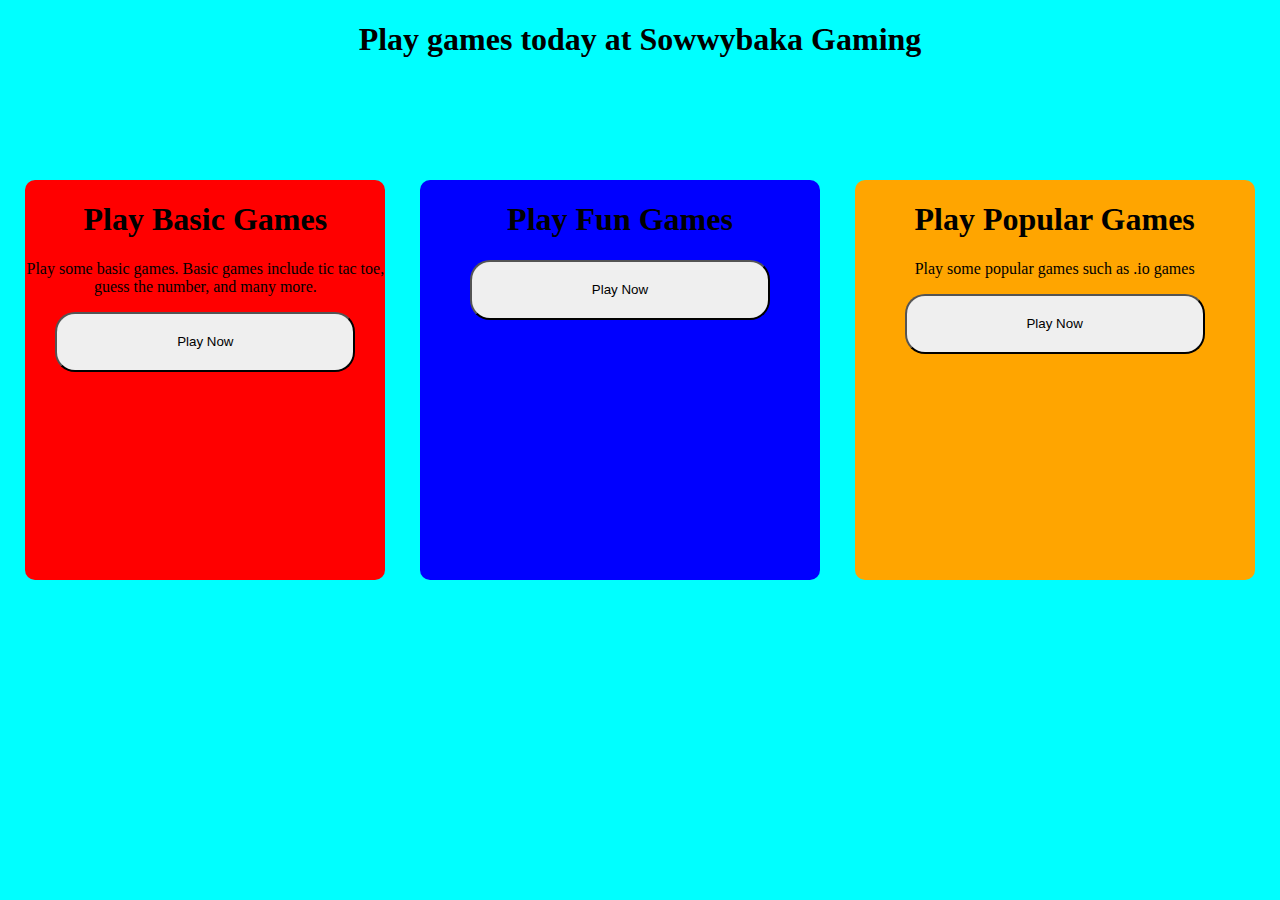
<file: Assesment 4/index.html>
<!DOCTYPE html>
<html lang="en">

<head>
    <meta charset="UTF-8">
    <meta http-equiv="X-UA-Compatible" content="IE=edge">
    <meta name="viewport" content="width=device-width, initial-scale=1.0">
    <title>Sowwybaka Gaming</title>
    <link rel="stylesheet" href="style.css">
</head>

<body>
    <header>

        <center>
            <h1>Play games today at Sowwybaka Gaming</h1>
        </center>
    </header>
    <div class="flex-container">

        <div class="basic_version">
            <h1>Play Basic Games</h1>
            <p>Play some basic games. Basic games include tic tac toe, guess the number, and many more.</p>

            <a href="basic-validation.html" target="_blank">
                <button type="button" id="basic_button">Play Now</button>
            </a>
        </div>

        <div class="Premium_version">
            <h1>Play Fun Games</h1>


            <a target="_blank" href="premium-validation.html">
                <button type="button" id="basic_button">Play Now</button>
            </a>
        </div>

        <div class="pro_version">
            <h1>Play Popular Games</h1>
            <p>Play some popular games such as .io games</p>


            <a target="_blank" href="pro-validation.html">
                <button type="button" id="basic_button">Play Now</button>
            </a>
        </div>

    </div>
</body>

</html>
</file>
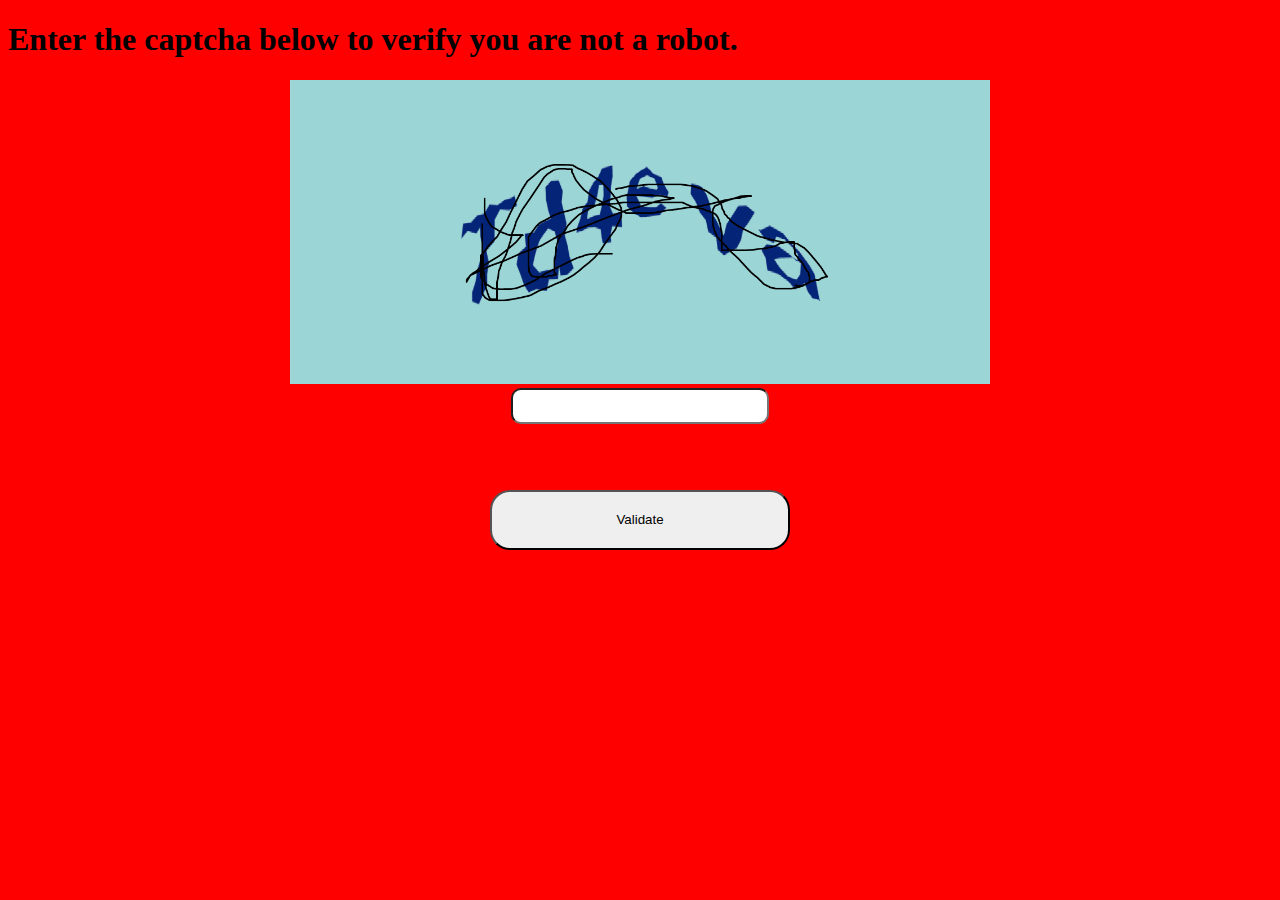
<file: Assesment 4/basic-validation.html>
<!DOCTYPE html>
<html lang="en">
<head>
    <meta charset="UTF-8">
    <meta http-equiv="X-UA-Compatible" content="IE=edge">
    <meta name="viewport" content="width=device-width, initial-scale=1.0">
    <title>Document</title>
    <link rel="stylesheet" href="style.css">
</head>
<body style="background-color: red;">
    <h1>Enter the captcha below to verify you are not a robot.</h1>
    <center>
    <img src="Captcha.png" width="700px">
    
    <br>
    <input id="validation_box" type="text">
    <br><br><br>
    <p id="bv"></p>
    <button type="button" onclick="validate()">Validate</button>
    <p id="bv"></p>
</center>

    <script>
        function validate(){
            let cc="Td4eva"
          let gc= document.getElementById("validation_box").value;
          if (gc==cc){
              location.href="basicsub.html"
          }
          else{
              document.getElementById("bv").innerText="Incorrect Captcha"
          }

        }
           
    </script>
</body>
</html>
</file>
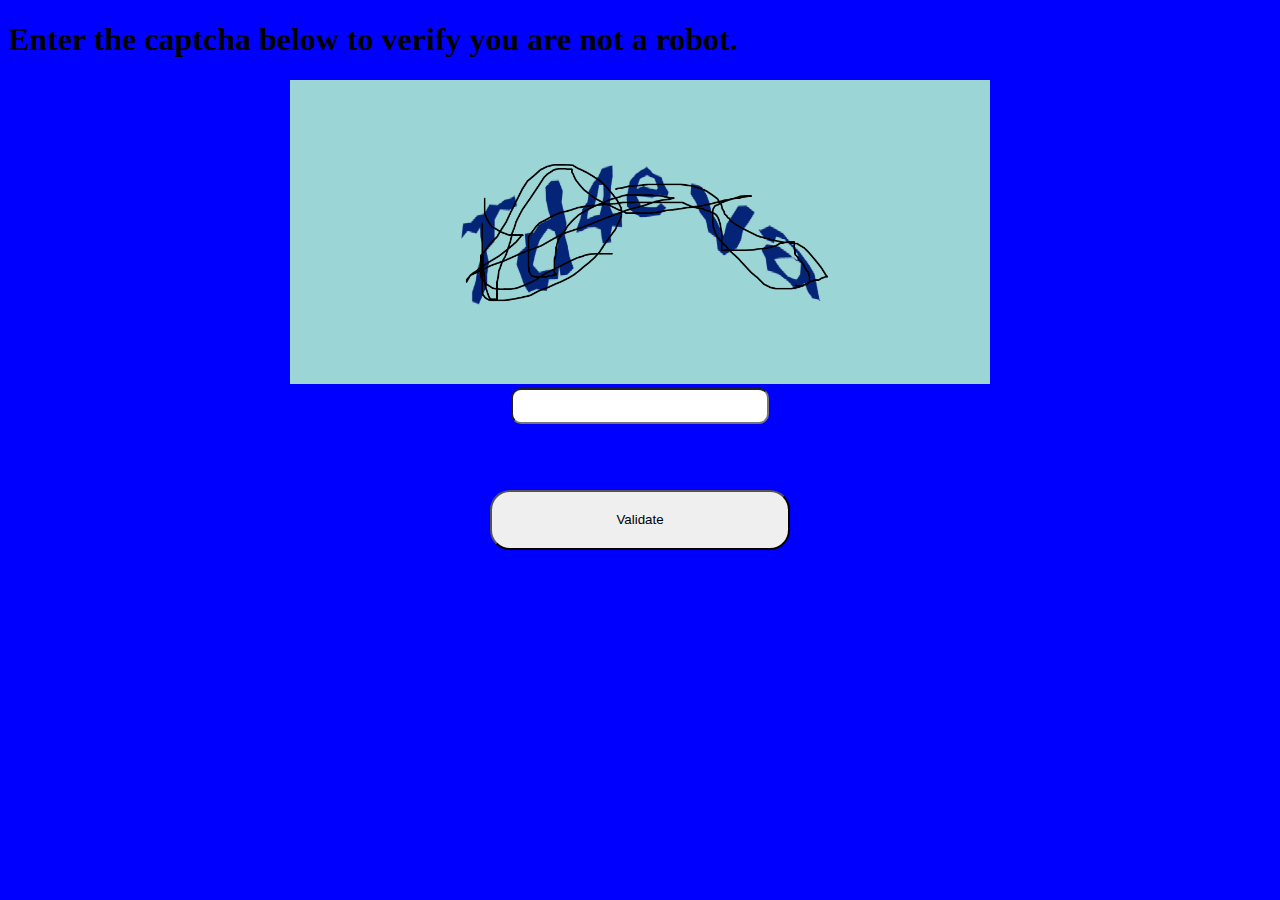
<file: Assesment 4/premium-validation.html>
<!DOCTYPE html>
<html lang="en">
<head>
    <meta charset="UTF-8">
    <meta http-equiv="X-UA-Compatible" content="IE=edge">
    <meta name="viewport" content="width=device-width, initial-scale=1.0">
    <title>Document</title>
    <link rel="stylesheet" href="style.css">
</head>
<body style="background-color: blue;">
    <h1>Enter the captcha below to verify you are not a robot.</h1>
    <center>
    <img src="Captcha.png" width="700px">
    
    <br>
    <input id="validation_box" type="text">
    <br><br><br>
    <p id="bv"></p>
    <button type="button" onclick="validate()">Validate</button>
    <p id="bv"></p>
</center>

    <script>
        function validate(){
            let cc="Td4eva"
          let gc= document.getElementById("validation_box").value;
          if (gc==cc){
              location.href="premiumsub.html"
          }
          else{
              document.getElementById("bv").innerText="Incorrect Captcha"
          }

        }
           
    </script>
</body>
</html>
</file>
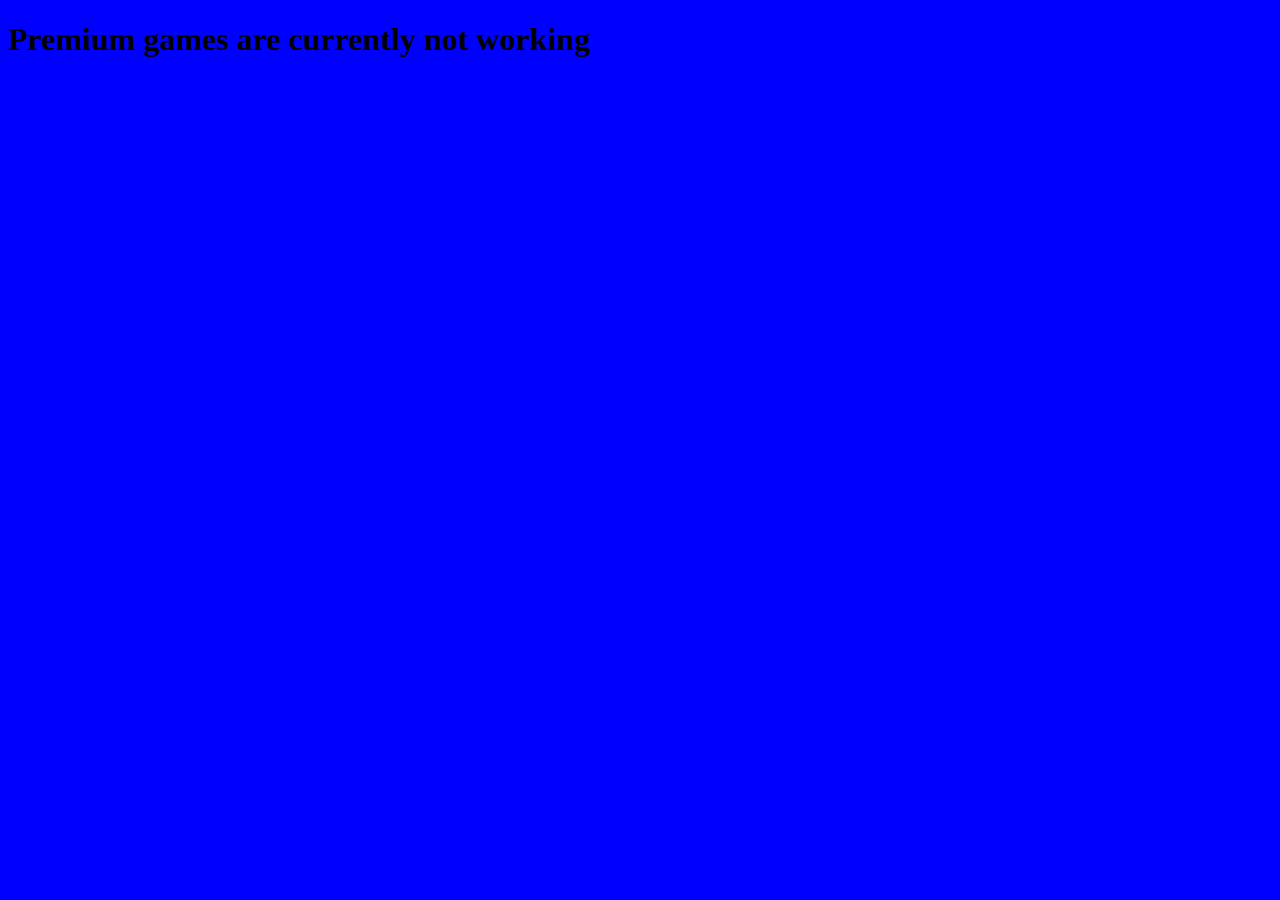
<file: Assesment 4/premiumsub.html>
<!DOCTYPE html>
<html lang="en">
<head>
    <meta charset="UTF-8">
    <meta http-equiv="X-UA-Compatible" content="IE=edge">
    <meta name="viewport" content="width=device-width, initial-scale=1.0">
    <title>Document</title>
</head>
<body style="background-color: blue;">
    <h1>Premium games are currently not working</h1>
</body>
</html>
</file>
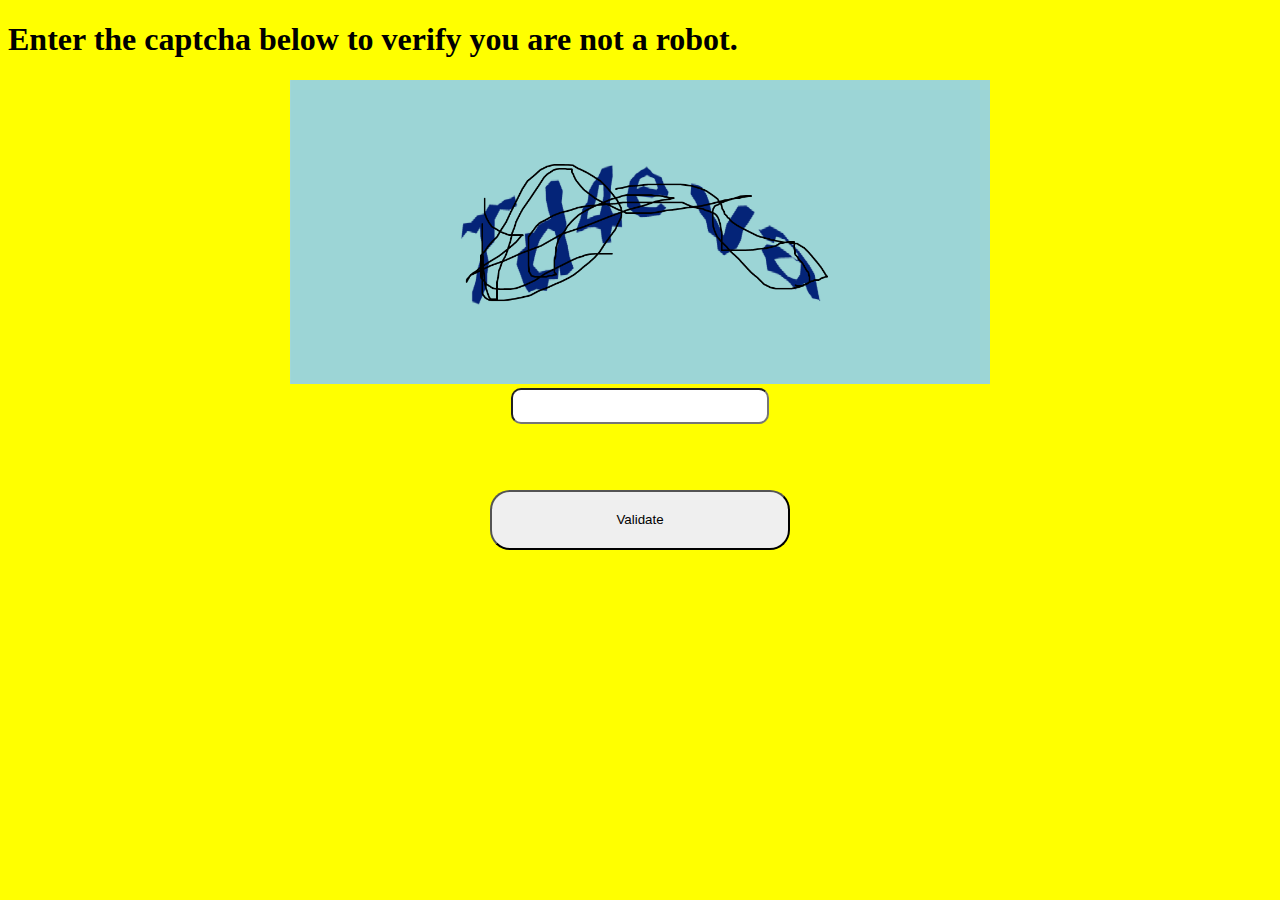
<file: Assesment 4/pro-validation.html>
<!DOCTYPE html>
<html lang="en">
<head>
    <meta charset="UTF-8">
    <meta http-equiv="X-UA-Compatible" content="IE=edge">
    <meta name="viewport" content="width=device-width, initial-scale=1.0">
    <title>Document</title>
    <link rel="stylesheet" href="style.css">
</head>
<body style="background-color: yellow;">
    <h1>Enter the captcha below to verify you are not a robot.</h1>
    <center>
    <img src="Captcha.png" width="700px">
    
    <br>
    <input id="validation_box" type="text">
    <br><br><br>
    <p id="bv"></p>
    <button type="button" onclick="validate()">Validate</button>
    <p id="bv"></p>
</center>

    <script>
        function validate(){
            let cc="Td4eva"
          let gc= document.getElementById("validation_box").value;
          if (gc==cc){
              location.href="prosub.html"
          }
          else{
              document.getElementById("bv").innerText="Incorrect Captcha"
          }

        }
           
    </script>
</body>
</html>
</file>
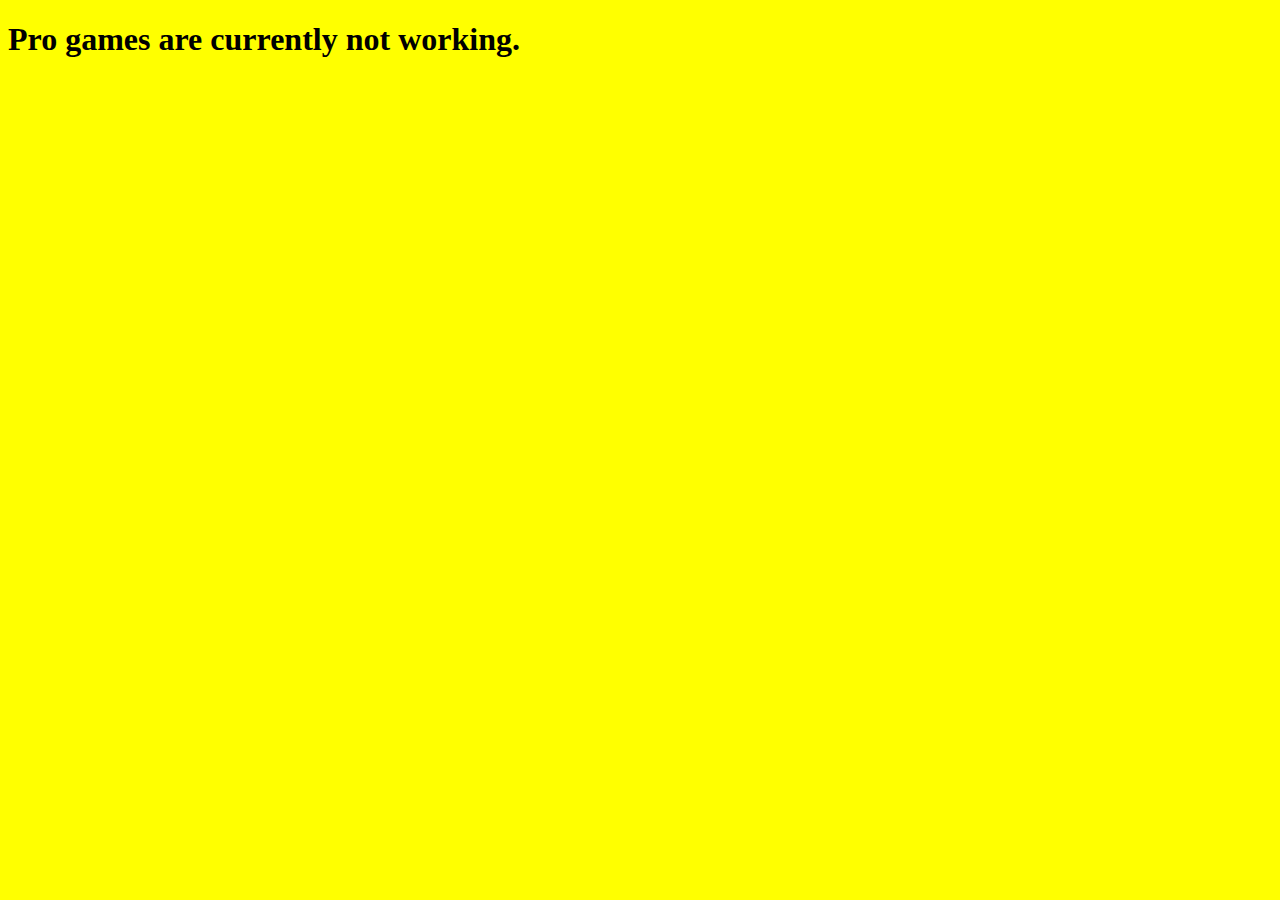
<file: Assesment 4/prosub.html>
<!DOCTYPE html>
<html lang="en">
<head>
    <meta charset="UTF-8">
    <meta http-equiv="X-UA-Compatible" content="IE=edge">
    <meta name="viewport" content="width=device-width, initial-scale=1.0">
    <title>Document</title>
</head>
<body style="background-color:yellow;">
    <h1>Pro games are currently not working.</h1>
</body>
</html>
</file>
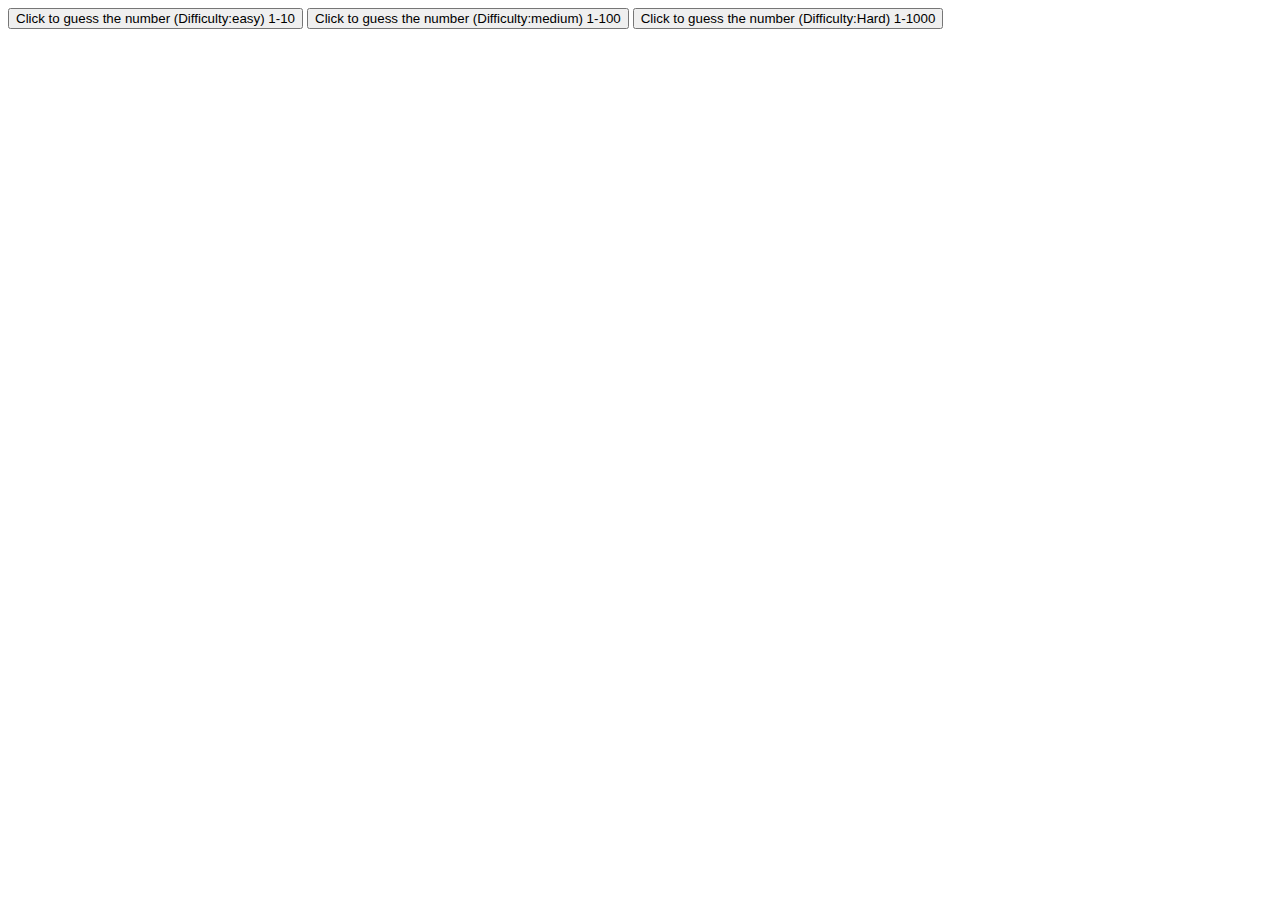
<file: Assesment 4/Basic games/game.html>
<!DOCTYPE html>
<html lang="en">

<head>
    <meta charset="UTF-8">
    <meta http-equiv="X-UA-Compatible" content="IE=edge">
    <meta name="viewport" content="width=, initial-scale=1.0">
    <title>Document</title>
</head>

<body>
    <button type="button" onclick="onetoten()">Click to guess the number (Difficulty:easy) 1-10</button>
    <button type="button" onclick="onetohun()">Click to guess the number (Difficulty:medium) 1-100</button>
    <button type="button" onclick="onetothou()">Click to guess the number (Difficulty:Hard) 1-1000</button>




    <script>
        function onetoten() {
            let number = Math.floor(Math.random() * 10) + 1
            
            user = prompt("Guess the number!")
            if (number == user) {
                document.write("You've guessed the correct number! Congradulations!")
            }
            else {
                document.write("Oops! You guessed the wrong number. The correct number was " + number + ". Better luck next time!")
            }
        }
        function onetohun() {
            let number = Math.floor(Math.random() * 100) + 1
            user = prompt("Guess the number!")
            if (number == user) {
                document.write("You've guessed the correct number! Congradulations!")
            }
            else {
                document.write("Oops! You guessed the wrong number.The correct number was " + number + ". Better luck next time!")
            }
        }
        function onetothou(){
            let number = Math.floor(Math.random() * 1000) + 1
        user = prompt("Guess the number!")
        if (number == user) {
            document.write("You've guessed the correct number! Congradulations!")
        }
        else {
            document.write("Oops! You guessed the wrong number.The correct number was " + number + ". Better luck next time!")
        }
    }
    </script>

</body>

</html>
</file>
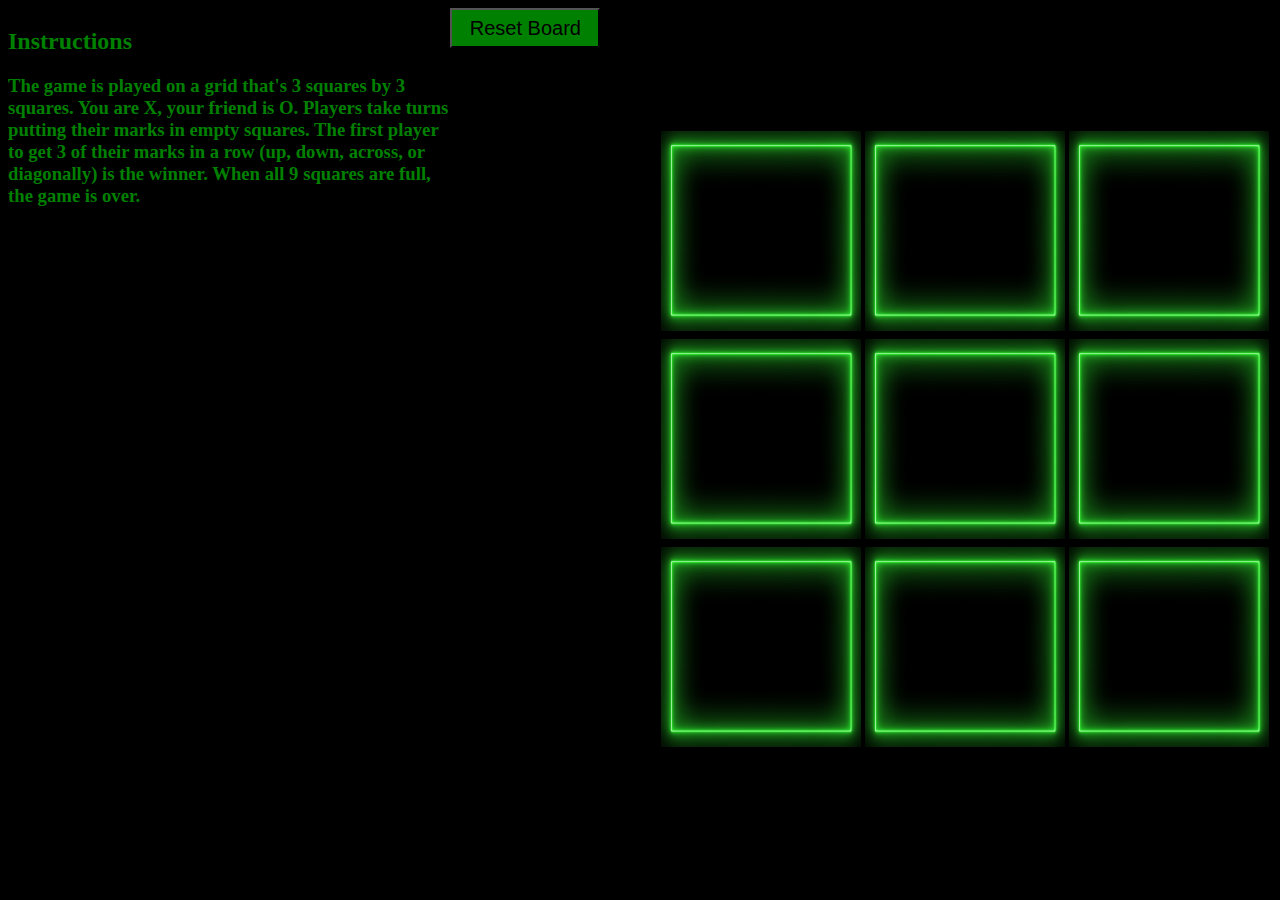
<file: Assesment 4/Basic games/tic tac toe/tictactoe.html>
<!DOCTYPE html>
<html lang="en">

<head>
    <meta charset="UTF-8">
    <meta http-equiv="X-UA-Compatible" content="IE=edge">
    <meta name="viewport" content="width=device-width, initial-scale=1.0">
    <title>Tic Tac Toe</title>
    <link rel="stylesheet" href="tictactoe.css">
</head>

<body>
    <div class="instructions">
    <h2>Instructions</h2>
    <h3>The game is played on a grid that's 3 squares by 3 squares.
        You are X, your friend is O. Players take turns putting their marks in empty squares.
        The first player to get 3 of their marks in a row (up, down, across, or diagonally) is the winner.
        When all 9 squares are full, the game is over.</h3>
    </div>
    <a href="tictactoe.html">
    <button class="board-reset">Reset Board</button>
</a>
    <center>
    <header>
        <h1>Tic Tac Toe Board</h1>
    </header>
        <table class="board">
            <tr>
                <td><img onclick="changeOne()" id="one" src="image.jpg" height="200px" width="200px"></td>
                <td><img onclick="changeTwo()" id="two" src="image.jpg" height="200px" width="200px"></td>
                <td><img onclick="changeThree()" id="three" src="image.jpg" height="200px" width="200px"></td>
            </tr>
            <tr>
                <td><img onclick="changeFour()" id="four" src="image.jpg" height="200px" width="200px"></td>
                <td><img onclick="changeFive()" id="five" src="image.jpg" height="200px" width="200px"></td>
                <td><img onclick="changeSix()" id="six" src="image.jpg" height="200px" width="200px"></td>
            </tr>
            <tr>
                <td><img onclick="changeSeven()" id="seven" src="image.jpg" height="200px" width="200px"></td>
                <td><img onclick="changeEight()" id="eight" src="image.jpg" height="200px" width="200px"></td>
                <td><img onclick="changeNine()" id="nine" src="image.jpg" height="200px" width="200px"></td>
            </tr>
        </table>
    </center>

    <script>
        c = 1
        function changeOne() {
            c = c + 1
            if (c % 2 == 0) {
                document.getElementById("one").src = "ximage1.png"
            }
            else {
                document.getElementById("one").src = "Oimage.png"
            }


        }
        function changeTwo() {
            c = c + 1
            if (c % 2 == 0) {
                document.getElementById("two").src = "ximage1.png"
            }
            else {
                document.getElementById("two").src = "Oimage.png"
            }


        }
        function changeThree() {
            c = c + 1
            if (c % 2 == 0) {
                document.getElementById("three").src = "ximage1.png"
            }
            else {
                document.getElementById("three").src = "Oimage.png"
            }



        }
        function changeFour() {
            c = c + 1
            if (c % 2 == 0) {
                document.getElementById("four").src = "ximage1.png"
            }
            else {
                document.getElementById("four").src = "Oimage.png"
            }



        }
        function changeFive() {
            c = c + 1
            if (c % 2 == 0) {
                document.getElementById("five").src = "ximage1.png"
            }
            else {
                document.getElementById("five").src = "Oimage.png"
            }



        }
        function changeSix() {
            c = c + 1
            if (c % 2 == 0) {
                document.getElementById("six").src = "ximage1.png"
            }
            else {
                document.getElementById("six").src = "Oimage.png"
            }



        }
        function changeSeven() {
            c = c + 1
            if (c % 2 == 0) {
                document.getElementById("seven").src = "ximage1.png"
            }
            else {
                document.getElementById("seven").src = "Oimage.png"
            }



        }
        function changeEight() {
            c = c + 1
            if (c % 2 == 0) {
                document.getElementById("eight").src = "ximage1.png"
            }
            else {
                document.getElementById("eight").src = "Oimage.png"
            }


        }
        function changeNine() {
            c = c + 1
            if (c % 2 == 0) {
                document.getElementById("nine").src = "ximage1.png"
            }
            else {
                document.getElementById("nine").src = "Oimage.png"
            }



        }
    </script>
</body>

</html>
</file>
<file: Assesment 4/style.css>
.Premium_version{
    background-color: blue;
    width: 400px;
    margin-top:100px;
    height: 400px;
    text-align: center;
    border-radius: 10px;
    animation-name: premium;
    animation-duration: 3s;
    animation-iteration-count: 1;
    animation-delay: 0.4s;
    
    
    
}
@keyframes premium {
    0%{
        margin-top: 100px;
        
    }
    50%{
        margin-top: 0px;
    }
    100%{
        margin-top: 100px;
    }
    
}
.basic_version{
   
    width:360px;
    background-color: red;
    height: 400px;
    text-align: center;
    border-radius: 10px;
    animation-name: basic;
    animation-duration: 3s;
    animation-iteration-count: 1;
    margin-top: 100px;
}
@keyframes basic {
    0%{
        margin-top: 100px;
        
    }
    50%{
        margin-top: 0px;
    }
    100%{
        margin-top: 100px;
    }
}
.pro_version{
   
    margin-top: 100px;
    background: orange;
    width: 400px;
    height: 400px;
    text-align: center;
    border-radius: 10px;
    animation-name: pro;
    animation-duration: 3s;
    animation-iteration-count: 1;
    animation-delay: 0.8s;
}
@keyframes pro {
    0%{
        margin-top: 100px;
        
    }
    50%{
        margin-top: 0px;
    }
    100%{
        margin-top: 100px;
    }
}
button{
    width: 300px;
    height:60px;
    border-radius: 20px;
    background-color: ;
}
body{
    background-color: aqua;
} 
#validation_box{
    width:250px;
    height: 30px;
    border-radius: 10px;

}
#bv{
    font-size: 30px;
    color: black;
}
/* --------------------------------------- sidebar --------------------------------------- */

.sidebar{
    background-color: white;
    width: 15%;
    height: 80vh;
    float: left;
    
}
.menu-icon{
    margin-right: 15px;
    margin-top: 5px;
    cursor: pointer;
}
.basicgameimg{
    width: 38px;
    float: left;
    margin-right: 8px;
}
/* --------------------------------------- smallsidebar --------------------------------------- */
.smallsidebar{
    background-color: white;
    width: 4%;
    height: 80vh;
}
.smallsidebar a h2{
    display: none
    
}
.smallsidebar a img{
    margin-top: 60px;
}
/* --------------------------------------- flex container --------------------------------------- */
.flex-container{
    display: flex;
    flex-wrap: wrap;
    justify-content: space-around;
    align-items: center;
}
.flex-box{
    height: 80vh;
    width: 80%;
    float: right;
}
.flex-item{
    width: 220px;
    background-color: white;
    height: 300px;
    text-align: center;
    border: solid;
    border-color: black;
    border-radius: 10px;
    border-width:5px; 
    transition: all;
    transition-duration:0.45s;
}
.flex-item:hover{
width: 260px;
height: 330px;
margin-bottom:50px;

}
.flex-item-image{
    width:200px;
}
.flex-item-button{
    height: 30px;
    width: 100px;
}
</file>
<file: Assesment 4/Basic games/tic tac toe/tictactoe.css>
.instructions{
    float: left;
    width: 35%;
}
.instructions h3,h2{
    color: green;
}
.board{
    float: right;
    width: 30%;
}
.board-reset{
    height: 40px;
    width: 150px;
    color: black;
    background-color: green;
    font-size: 20px;
    transition: all;
    transition-duration: 0.5s;
}
.board-reset:hover{
    color:green;
    background-color: black;
    
}
body{
    background-color: black;
}
</file>
